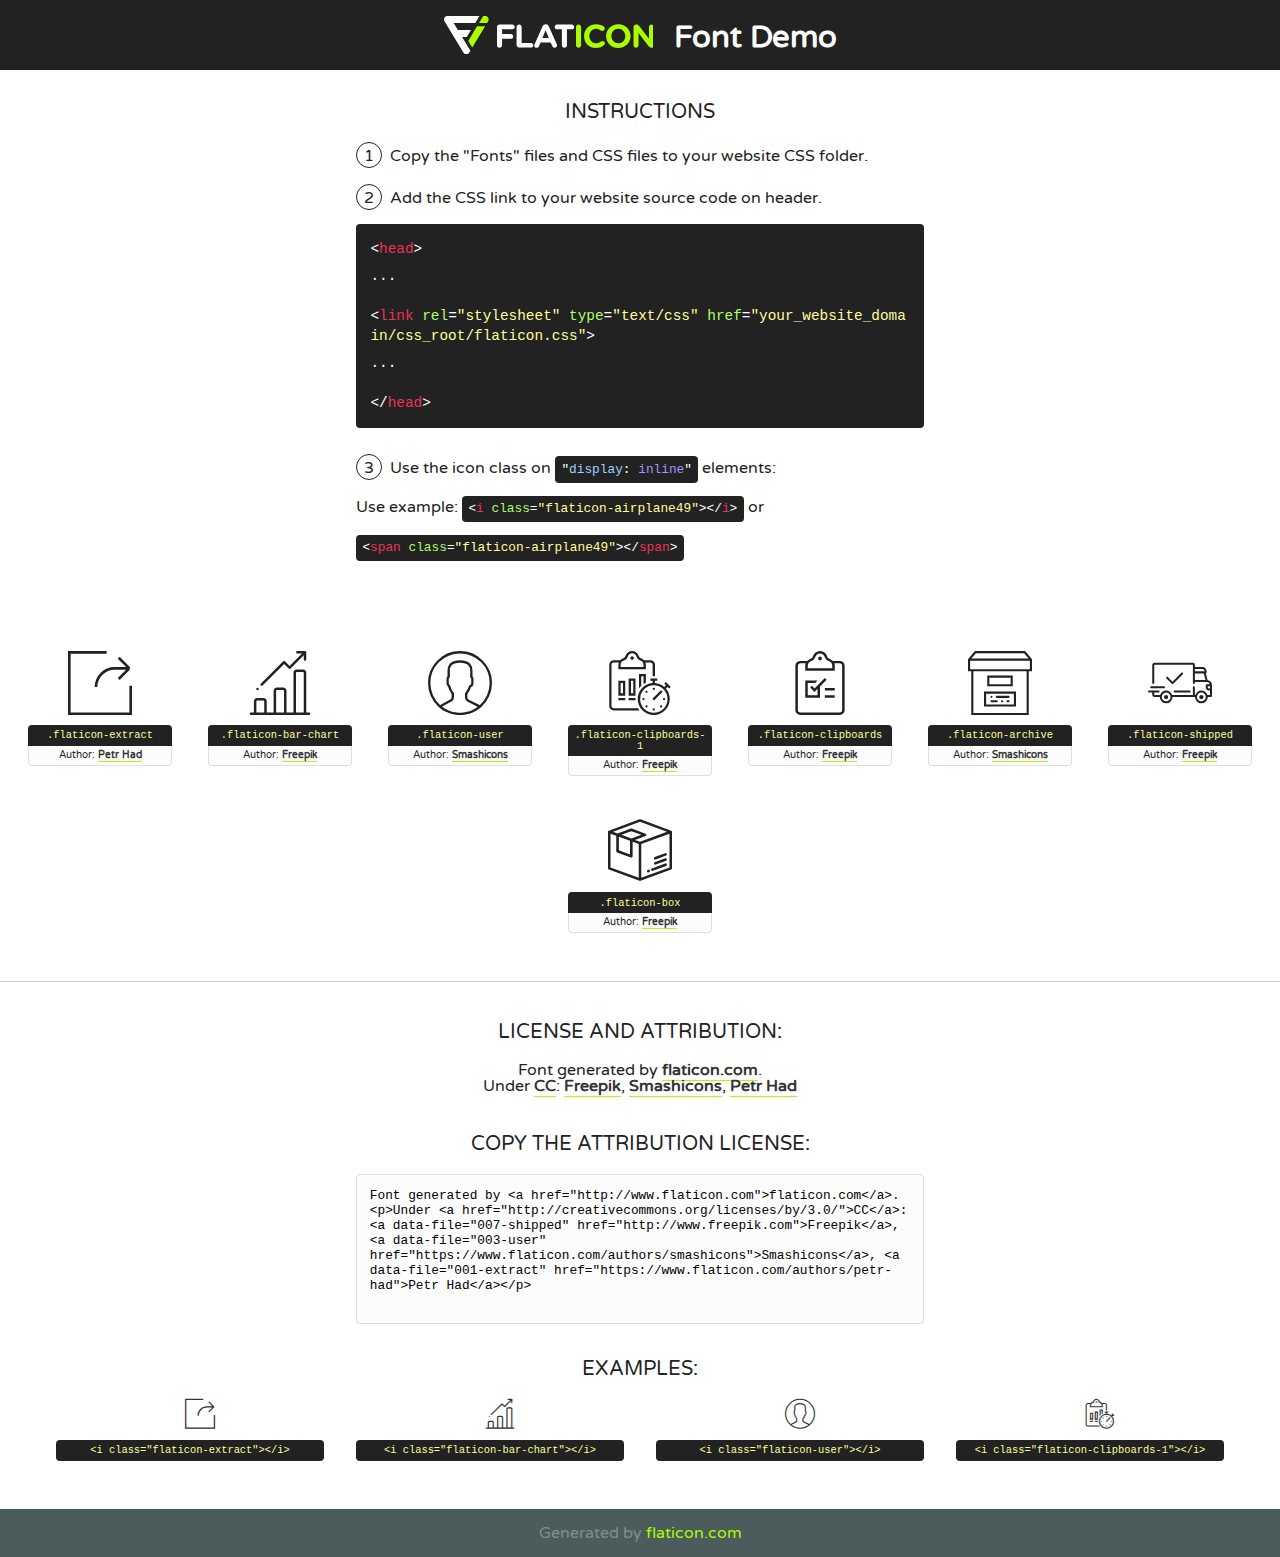
<file: static/assets/fonts/home-font/font/flaticon.html>
<!DOCTYPE html>
<!--
  Flaticon icon font: Flaticon
  Creation date: 21/01/2018 17:03
-->
<html>
<!DOCTYPE html>
<html>

<head>
    <title>Flaticon WebFont</title>
    <link href="http://fonts.googleapis.com/css?family=Varela+Round" rel="stylesheet" type="text/css" />
    <link rel="stylesheet" type="text/css" href="flaticon.css">
    <meta charset="UTF-8">
    <style>
    html, body, div, span, applet, object, iframe,
    h1, h2, h3, h4, h5, h6, p, blockquote, pre,
    a, abbr, acronym, address, big, cite, code,
    del, dfn, em, img, ins, kbd, q, s, samp,
    small, strike, strong, sub, sup, tt, var,
    b, u, i, center,
    dl, dt, dd, ol, ul, li,
    fieldset, form, label, legend,
    table, caption, tbody, tfoot, thead, tr, th, td,
    article, aside, canvas, details, embed, 
    figure, figcaption, footer, header, hgroup, 
    menu, nav, output, ruby, section, summary,
    time, mark, audio, video {
        margin: 0;
        padding: 0;
        border: 0;
        font-size: 100%;
        font: inherit;
        vertical-align: baseline;
    }
    /* HTML5 display-role reset for older browsers */
    article, aside, details, figcaption, figure, 
    footer, header, hgroup, menu, nav, section {
        display: block;
    }
    body {
        line-height: 1;
    }
    ol, ul {
        list-style: none;
    }
    blockquote, q {
        quotes: none;
    }
    blockquote:before, blockquote:after,
    q:before, q:after {
        content: '';
        content: none;
    }
    table {
        border-collapse: collapse;
        border-spacing: 0;
    }
    body {
        font-family: 'Varela Round', Helvetica, Arial, sans-serif;
        font-size: 16px;
        color: #222;
    }
    a {
        color: #333;
        border-bottom: 1px solid #a9fd00;
        font-weight: bold;
        text-decoration: none;
    }
    * {
        -moz-box-sizing: border-box;
        -webkit-box-sizing: border-box;
        box-sizing: border-box;
        margin: 0;
        padding: 0;
    }
    [class^="flaticon-"]:before, [class*=" flaticon-"]:before, [class^="flaticon-"]:after, [class*=" flaticon-"]:after {
        font-family: Flaticon;
        font-size: 30px;
        font-style: normal;
        margin-left: 20px;
        color: #333;
    }
    .wrapper {
        max-width: 600px;
        margin: auto;
        padding: 0 1em;
    }
    .title {
        font-size: 1.25em;
        text-align: center;
        margin-bottom: 1em;
        text-transform: uppercase;
    }
    header {
        text-align: center;
        background-color: #222;
        color: #fff;
        padding: 1em;
    }
    header .logo {
        width: 210px;
        height: 38px;
        display: inline-block;
        vertical-align: middle;
        margin-right: 1em;
        border: none;
    }
    header strong {
        font-size: 1.95em;
        font-weight: bold;
        vertical-align: middle;
        margin-top: 5px;
        display: inline-block;
    }
    .demo {
        margin: 2em auto;
        line-height: 1.25em;
    }
    .demo ul li {
        margin-bottom: 1em;
    }
    .demo ul li .num {
        color: #222;
        border-radius: 20px;
        display: inline-block;
        width: 26px;
        padding: 3px;
        height: 26px;
        text-align: center;
        margin-right: 0.5em;
        border: 1px solid #222;
    }
    .demo ul li code {
        background-color: #222;
        border-radius: 4px;
        padding: 0.25em 0.5em;
        display: inline-block;
        color: #fff;
        font-family: Consolas,Monaco,Lucida Console,Liberation Mono,DejaVu Sans Mono,Bitstream Vera Sans Mono,Courier New, monospace;
        font-weight: lighter;
        margin-top: 1em;
        font-size: 0.8em;
        word-break: break-all;
    }
    .demo ul li code.big {
        padding: 1em;
        font-size: 0.9em;
    }
    .demo ul li code .red {
        color: #EF3159;
    }
    .demo ul li code .green {
        color: #ACFF65;
    }
    .demo ul li code .yellow {
        color: #FFFF99;
    }
    .demo ul li code .blue {
        color: #99D3FF;
    }
    .demo ul li code .purple {
        color: #A295FF;
    }
    .demo ul li code .dots {
        margin-top: 0.5em;
        display: block;
    }
    #glyphs {
        border-bottom: 1px solid #ccc;
        padding: 2em 0;
        text-align: center;
    }
    .glyph {
        display: inline-block;
        width: 9em;
        margin: 1em;
        text-align: center;
        vertical-align: top;
        background: #FFF;
    }
    .glyph .glyph-icon {
        padding: 10px;
        display: block;
        font-family:"Flaticon";
        font-size: 64px;
        line-height: 1;
    }
    .glyph .glyph-icon:before {
        font-size: 64px;
        color: #222;
        margin-left: 0;
    }
    .class-name {
        font-size: 0.65em;
        background-color: #222;
        color: #fff;
        border-radius: 4px 4px 0 0;
        padding: 0.5em;
        color: #FFFF99;
        font-family: Consolas,Monaco,Lucida Console,Liberation Mono,DejaVu Sans Mono,Bitstream Vera Sans Mono,Courier New, monospace;
    }
    .author-name {
        font-size: 0.6em;
        background-color: #fcfcfd;
        border: 1px solid #DEDEE4;
        border-top: 0;
        border-radius: 0 0 4px 4px;
        padding: 0.5em;
    }
    .class-name:last-child {
        font-size: 10px;
        color:#888;
    }
    .class-name:last-child a {
        font-size: 10px;
        color:#555;
    }
    .class-name:last-child a:hover {
        color:#a9fd00;
    }
    .glyph > input {
        display: block;
        width: 100px;
        margin: 5px auto;
        text-align: center;
        font-size: 12px;
        cursor: text;
    }
    .glyph > input.icon-input {
        font-family:"Flaticon";
        font-size: 16px;
        margin-bottom: 10px;
    }
    .attribution .title {
        margin-top: 2em;
    }
    .attribution textarea {
        background-color: #fcfcfd;
        padding: 1em;
        border: none;
        box-shadow: none;
        border: 1px solid #DEDEE4;
        border-radius: 4px;
        resize: none;
        width: 100%;
        height: 150px;
        font-size: 0.8em;
        font-family: Consolas,Monaco,Lucida Console,Liberation Mono,DejaVu Sans Mono,Bitstream Vera Sans Mono,Courier New, monospace;
        -webkit-appearance: none;
    }
    .iconsuse {
        margin: 2em auto;
        text-align: center;
        max-width: 1200px;
    }
    .iconsuse:after {
        content: '';
        display: table;
        clear: both;
    }
    .iconsuse .image {
        float: left;
        width: 25%;
        padding: 0 1em;
    }
    .iconsuse .image p {
        margin-bottom: 1em;
    }
    .iconsuse .image span {
        display: block;
        font-size: 0.65em;
        background-color: #222;
        color: #fff;
        border-radius: 4px;
        padding: 0.5em;
        color: #FFFF99;
        margin-top: 1em;
        font-family: Consolas,Monaco,Lucida Console,Liberation Mono,DejaVu Sans Mono,Bitstream Vera Sans Mono,Courier New, monospace;
    }
    #footer {
        text-align: center;
        background-color: #4C5B5C;
        color: #7c9192;
        padding: 1em;
    }
    #footer a {
        border: none;
        color: #a9fd00;
        font-weight: normal;
    }
    @media (max-width: 960px) {
        .iconsuse .image {
            width: 50%;
        }
    }
    @media (max-width: 560px) {
        .iconsuse .image {
            width: 100%;
        }
    }
    </style>
</head>

<body class="characters-off">

    <header>
        <a href="http://www.flaticon.com" target="_blank" class="logo">
            <svg version="1.1" xmlns="http://www.w3.org/2000/svg" xmlns:xlink="http://www.w3.org/1999/xlink" xmlns:a="http://ns.adobe.com/AdobeSVGViewerExtensions/3.0/" viewBox="0 0 560.875 102.036" enable-background="new 0 0 560.875 102.036" xml:space="preserve">
                <defs>
                </defs>
                <g>
                    <g class="letters">
                        <path fill="#ffffff" d="M141.596,29.675c0-3.777,2.985-6.767,6.764-6.767h34.438c3.426,0,6.15,2.728,6.15,6.15
                        c0,3.43-2.724,6.149-6.15,6.149h-27.674v13.091h23.719c3.429,0,6.151,2.724,6.151,6.15c0,3.43-2.723,6.149-6.151,6.149h-23.719
                        v17.574c0,3.773-2.986,6.761-6.764,6.761c-3.779,0-6.764-2.989-6.764-6.761V29.675z"></path>
                        <path fill="#ffffff" d="M193.844,29.149c0-3.781,2.985-6.767,6.764-6.767c3.776,0,6.763,2.985,6.763,6.767v42.957h25.039
                        c3.426,0,6.149,2.726,6.149,6.153c0,3.425-2.723,6.15-6.149,6.15h-31.802c-3.779,0-6.764-2.986-6.764-6.768V29.149z"></path>
                        <path fill="#ffffff" d="M241.891,75.71l21.438-48.407c1.492-3.341,4.215-5.357,7.906-5.357h0.792
                        c3.686,0,6.323,2.017,7.815,5.357l21.439,48.407c0.436,0.967,0.701,1.845,0.701,2.723c0,3.602-2.809,6.501-6.414,6.501
                        c-3.161,0-5.269-1.845-6.499-4.655l-4.132-9.661h-27.059l-4.301,10.102c-1.144,2.631-3.426,4.214-6.237,4.214
                        c-3.517,0-6.24-2.81-6.24-6.325C241.1,77.64,241.451,76.677,241.891,75.71z M279.932,58.666l-8.521-20.297l-8.526,20.297H279.932
                        z"></path>
                        <path fill="#ffffff" d="M314.864,35.387H301.86c-3.429,0-6.239-2.813-6.239-6.238c0-3.429,2.811-6.24,6.239-6.24h39.533
                        c3.426,0,6.237,2.811,6.237,6.24c0,3.425-2.811,6.238-6.237,6.238h-13.001v42.785c0,3.773-2.99,6.761-6.764,6.761
                        c-3.779,0-6.764-2.989-6.764-6.761V35.387z"></path>
                        <path fill="#A9FD00" d="M352.615,29.149c0-3.781,2.985-6.767,6.767-6.767c3.774,0,6.761,2.985,6.761,6.767v49.024
                        c0,3.773-2.987,6.761-6.761,6.761c-3.781,0-6.767-2.989-6.767-6.761V29.149z"></path>
                        <path fill="#A9FD00" d="M374.132,53.836v-0.179c0-17.481,13.178-31.801,32.065-31.801c9.22,0,15.459,2.458,20.557,6.238
                        c1.402,1.054,2.637,2.985,2.637,5.357c0,3.692-2.985,6.59-6.681,6.59c-1.845,0-3.071-0.702-4.044-1.319
                        c-3.776-2.813-7.729-4.393-12.562-4.393c-10.364,0-17.831,8.611-17.831,19.154v0.173c0,10.542,7.291,19.329,17.831,19.329
                        c5.715,0,9.492-1.756,13.359-4.834c1.049-0.874,2.458-1.491,4.039-1.491c3.429,0,6.325,2.813,6.325,6.236
                        c0,2.106-1.056,3.78-2.282,4.834c-5.539,4.834-12.036,7.733-21.878,7.733C387.572,85.464,374.132,71.493,374.132,53.836z"></path>
                        <path fill="#A9FD00" d="M433.009,53.836v-0.179c0-17.481,13.79-31.801,32.766-31.801c18.981,0,32.592,14.143,32.592,31.628v0.173
                        c0,17.483-13.785,31.807-32.769,31.807C446.625,85.464,433.009,71.32,433.009,53.836z M484.224,53.836v-0.179
                        c0-10.539-7.725-19.326-18.626-19.326c-10.893,0-18.449,8.611-18.449,19.154v0.173c0,10.542,7.73,19.329,18.626,19.329
                        C476.676,72.986,484.224,64.378,484.224,53.836z"></path>
                        <path fill="#A9FD00" d="M506.233,29.321c0-3.774,2.99-6.763,6.767-6.763h1.401c3.252,0,5.183,1.583,7.029,3.953l26.093,34.265
                        V29.059c0-3.692,2.99-6.677,6.681-6.677c3.683,0,6.671,2.985,6.671,6.677v48.934c0,3.78-2.987,6.765-6.764,6.765h-0.436
                        c-3.257,0-5.188-1.581-7.034-3.953l-27.056-35.492v32.944c0,3.687-2.985,6.676-6.678,6.676c-3.683,0-6.673-2.989-6.673-6.676
                        V29.321z"></path>
                    </g>
                    <g class="insignia">
                        <path fill="#ffffff" d="M48.372,56.137h12.517l11.156-18.537H37.186L25.688,18.539h57.825L94.668,0H9.271
                        C5.925,0,2.842,1.801,1.198,4.716c-1.644,2.907-1.593,6.482,0.134,9.343l50.38,83.501c1.678,2.781,4.689,4.476,7.938,4.476
                        c3.246,0,6.257-1.695,7.935-4.476l2.898-4.804L48.372,56.137z"></path>
                        <g class="i">
                            <path fill="#A9FD00" d="M93.575,18.539h0.031v0.004l21.652,0.004l2.705-4.488c1.727-2.861,1.778-6.436,0.133-9.343
                            C116.454,1.801,113.371,0,110.026,0h-5.294L93.575,18.539z"></path>
                            <polygon fill="#A9FD00" points="88.291,27.356 64.725,66.486 75.519,84.404 109.942,27.356"></polygon>
                        </g>
                    </g>
                </g>
            </svg>
        </a>
        <strong>Font Demo</strong>
    </header>


    <section class="demo wrapper">

        <p class="title">Instructions</p>

        <ul>
            <li>
                <span class="num">1</span>Copy the "Fonts" files and CSS files to your website CSS folder.
            </li>
            <li>
                <span class="num">2</span>Add the CSS link to your website source code on header.
                <code class="big">
                    &lt;<span class="red">head</span>&gt;
                    <br/><span class="dots">...</span>
                    <br/>&lt;<span class="red">link</span> <span class="green">rel</span>=<span class="yellow">"stylesheet"</span> <span class="green">type</span>=<span class="yellow">"text/css"</span> <span class="green">href</span>=<span class="yellow">"your_website_domain/css_root/flaticon.css"</span>&gt;
                    <br/><span class="dots">...</span>
                    <br/>&lt;/<span class="red">head</span>&gt;
                </code>
            </li>

            <li>
                <p>
                    <span class="num">3</span>Use the icon class on <code>"<span class="blue">display</span>:<span class="purple"> inline</span>"</code> elements:
                    <br />
                    Use example: <code>&lt;<span class="red">i</span> <span class="green">class</span>=<span class="yellow">&quot;flaticon-airplane49&quot;</span>&gt;&lt;/<span class="red">i</span>&gt;</code> or <code>&lt;<span class="red">span</span> <span class="green">class</span>=<span class="yellow">&quot;flaticon-airplane49&quot;</span>&gt;&lt;/<span class="red">span</span>&gt;</code>
            </li>
        </ul>

    </section>




   <section id="glyphs">          
    
      
        <div class="glyph"><div class="glyph-icon flaticon-extract"></div>
            <div class="class-name">.flaticon-extract</div>
            <div class="author-name">Author: <a data-file="001-extract" href="https://www.flaticon.com/authors/petr-had">Petr Had</a> </div> 
        </div>        
        
        <div class="glyph"><div class="glyph-icon flaticon-bar-chart"></div>
            <div class="class-name">.flaticon-bar-chart</div>
            <div class="author-name">Author: <a data-file="002-bar-chart" href="http://www.freepik.com">Freepik</a> </div> 
        </div>        
        
        <div class="glyph"><div class="glyph-icon flaticon-user"></div>
            <div class="class-name">.flaticon-user</div>
            <div class="author-name">Author: <a data-file="003-user" href="https://www.flaticon.com/authors/smashicons">Smashicons</a> </div> 
        </div>        
        
        <div class="glyph"><div class="glyph-icon flaticon-clipboards-1"></div>
            <div class="class-name">.flaticon-clipboards-1</div>
            <div class="author-name">Author: <a data-file="004-clipboards-1" href="http://www.freepik.com">Freepik</a> </div> 
        </div>        
        
        <div class="glyph"><div class="glyph-icon flaticon-clipboards"></div>
            <div class="class-name">.flaticon-clipboards</div>
            <div class="author-name">Author: <a data-file="005-clipboards" href="http://www.freepik.com">Freepik</a> </div> 
        </div>        
        
        <div class="glyph"><div class="glyph-icon flaticon-archive"></div>
            <div class="class-name">.flaticon-archive</div>
            <div class="author-name">Author: <a data-file="006-archive" href="https://www.flaticon.com/authors/smashicons">Smashicons</a> </div> 
        </div>        
        
        <div class="glyph"><div class="glyph-icon flaticon-shipped"></div>
            <div class="class-name">.flaticon-shipped</div>
            <div class="author-name">Author: <a data-file="007-shipped" href="http://www.freepik.com">Freepik</a> </div> 
        </div>        
        
        <div class="glyph"><div class="glyph-icon flaticon-box"></div>
            <div class="class-name">.flaticon-box</div>
            <div class="author-name">Author: <a data-file="008-box" href="http://www.freepik.com">Freepik</a> </div> 
        </div>        
        

    </section>



    <section class="attribution wrapper"   style="text-align:center;">

      <div class="title">License and attribution:</div><div class="attrDiv">Font generated by <a href="http://www.flaticon.com">flaticon.com</a>. <div><p>Under <a href="http://creativecommons.org/licenses/by/3.0/">CC</a>: <a data-file="007-shipped" href="http://www.freepik.com">Freepik</a>, <a data-file="003-user" href="https://www.flaticon.com/authors/smashicons">Smashicons</a>, <a data-file="001-extract" href="https://www.flaticon.com/authors/petr-had">Petr Had</a></p>  </div>
      </div>
      <div class="title">Copy the Attribution License:</div>

    <textarea onclick="this.focus();this.select();">Font generated by &lt;a href=&quot;http://www.flaticon.com&quot;&gt;flaticon.com&lt;/a&gt;. <p>Under <a href="http://creativecommons.org/licenses/by/3.0/">CC</a>: <a data-file="007-shipped" href="http://www.freepik.com">Freepik</a>, <a data-file="003-user" href="https://www.flaticon.com/authors/smashicons">Smashicons</a>, <a data-file="001-extract" href="https://www.flaticon.com/authors/petr-had">Petr Had</a></p>  
     </textarea>

    </section>

    <section class="iconsuse">

          <div class="title">Examples:</div>            
             
            <div class="image">
                <p>
                    <i class="glyph-icon flaticon-extract"></i> 
                    <span>&lt;i class=&quot;flaticon-extract&quot;&gt;&lt;/i&gt;</span>
                </p>
            </div>
            
            <div class="image">
                <p>
                    <i class="glyph-icon flaticon-bar-chart"></i> 
                    <span>&lt;i class=&quot;flaticon-bar-chart&quot;&gt;&lt;/i&gt;</span>
                </p>
            </div>
            
            <div class="image">
                <p>
                    <i class="glyph-icon flaticon-user"></i> 
                    <span>&lt;i class=&quot;flaticon-user&quot;&gt;&lt;/i&gt;</span>
                </p>
            </div>
            
            <div class="image">
                <p>
                    <i class="glyph-icon flaticon-clipboards-1"></i> 
                    <span>&lt;i class=&quot;flaticon-clipboards-1&quot;&gt;&lt;/i&gt;</span>
                </p>
            </div>
                       
        </div>
                            
    </section>

<div id="footer">
    <div>Generated by <a href="http://www.flaticon.com">flaticon.com</a>
    </div>
</div>



</body>
</html>
</file>
<file: static/assets/fonts/home-font/font/flaticon.css>
/*
  	Flaticon icon font: Flaticon
  	Creation date: 21/01/2018 17:03
  	*/

@font-face {
  font-family: "Flaticon";
  src: url("./Flaticon.eot");
  src: url("./Flaticon.eot?#iefix") format("embedded-opentype"),
       url("./Flaticon.woff") format("woff"),
       url("./Flaticon.ttf") format("truetype"),
       url("./Flaticon.svg#Flaticon") format("svg");
  font-weight: normal;
  font-style: normal;
}

@media screen and (-webkit-min-device-pixel-ratio:0) {
  @font-face {
    font-family: "Flaticon";
    src: url("./Flaticon.svg#Flaticon") format("svg");
  }
}

[class^="flaticon-"]:before, [class*=" flaticon-"]:before,
[class^="flaticon-"]:after, [class*=" flaticon-"]:after {   
  font-family: Flaticon;
        font-size: 20px;
font-style: normal;
margin-left: 20px;
}

.flaticon-extract:before { content: "\f100"; }
.flaticon-bar-chart:before { content: "\f101"; }
.flaticon-user:before { content: "\f102"; }
.flaticon-clipboards-1:before { content: "\f103"; }
.flaticon-clipboards:before { content: "\f104"; }
.flaticon-archive:before { content: "\f105"; }
.flaticon-shipped:before { content: "\f106"; }
.flaticon-box:before { content: "\f107"; }
</file>
